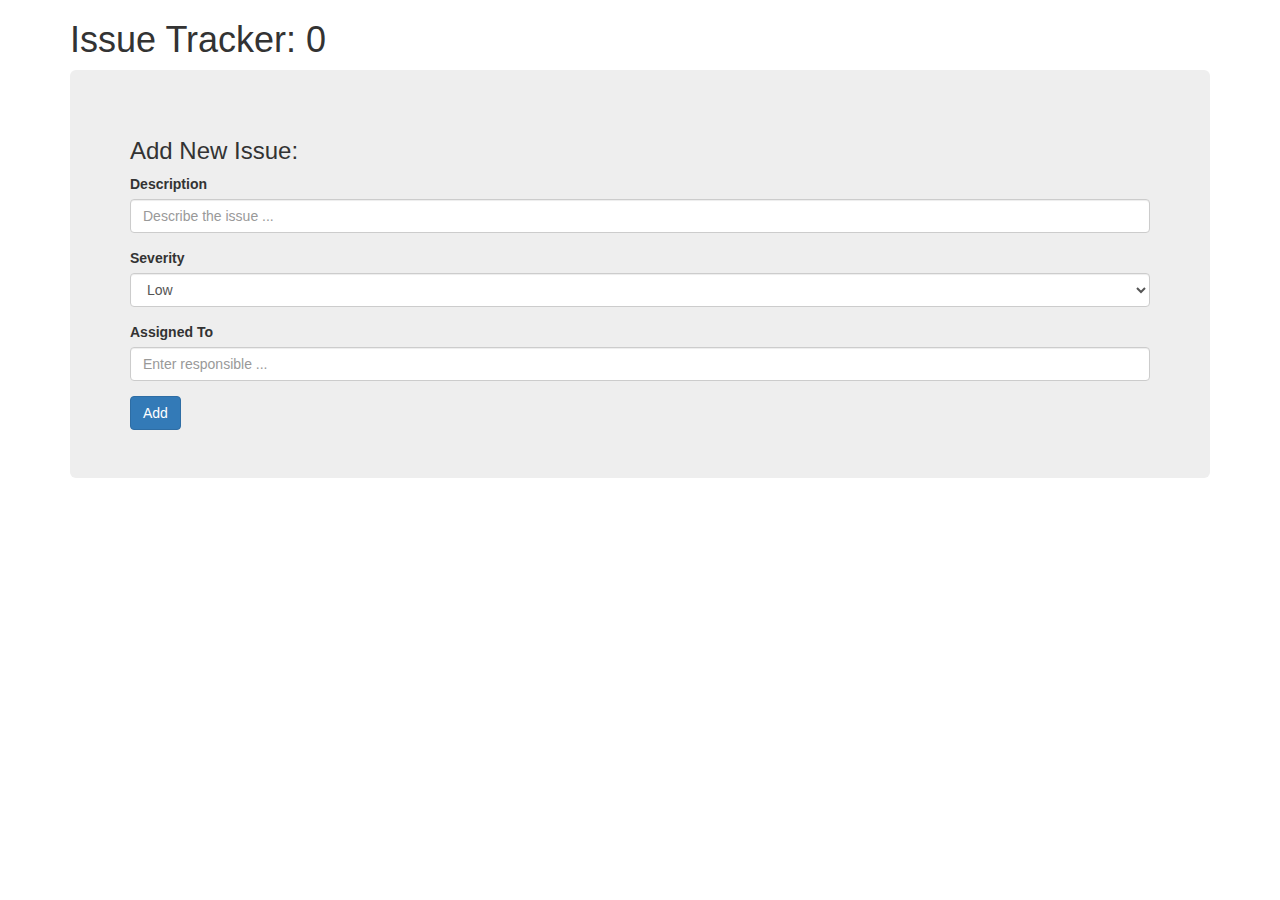
<file: index.html>
<!DOCTYPE html>
<html>
  <head>
    <meta charset="utf-8" />
    <meta http-equiv="X-UA-Compatible" content="IE=edge" />
    <meta name="viewport" content="width=device-width, initial-scale=1" />
    <title>Issue Tracker:</title>
    <!-- Latest compiled and minified CSS -->
    <link
      rel="stylesheet"
      href="https://maxcdn.bootstrapcdn.com/bootstrap/3.3.7/css/bootstrap.min.css"
      integrity="sha384-BVYiiSIFeK1dGmJRAkycuHAHRg32OmUcww7on3RYdg4Va+PmSTsz/K68vbdEjh4u"
      crossorigin="anonymous"
    />
    <link rel="stylesheet" href="style.css" />
  </head>
  <body onload="fetchIssues()">
    <div class="container">
      <h1>Issue Tracker: <span id="counting">0</span></h1>
      <div class="jumbotron">
        <h3>Add New Issue:</h3>
        <form id="issueInputForm">
          <div class="form-group">
            <label for="issueDescription">Description</label>
            <input
              type="text"
              class="form-control"
              id="issueDescription"
              placeholder="Describe the issue ..."
            />
          </div>
          <div class="form-group">
            <label for="issueSeverity">Severity</label>
            <select id="issueSeverity" class="form-control">
              <option value="Low">Low</option>
              <option value="Medium">Medium</option>
              <option value="High">High</option>
            </select>
          </div>
          <div class="form-group">
            <label for="issueAssignedTo">Assigned To</label>
            <input
              type="text"
              class="form-control"
              id="issueAssignedTo"
              placeholder="Enter responsible ..."
            />
          </div>
          <button type="submit" class="btn btn-primary">Add</button>
        </form>
      </div>
      <div class="col-lg-12">
        <div id="issuesList"></div>
      </div>
    </div>
    <script
      src="https://code.jquery.com/jquery-3.1.1.min.js"
      integrity="sha256-hVVnYaiADRTO2PzUGmuLJr8BLUSjGIZsDYGmIJLv2b8="
      crossorigin="anonymous"
    ></script>
    <!-- Latest compiled and minified JavaScript -->
    <script
      src="https://maxcdn.bootstrapcdn.com/bootstrap/3.3.7/js/bootstrap.min.js"
      integrity="sha384-Tc5IQib027qvyjSMfHjOMaLkfuWVxZxUPnCJA7l2mCWNIpG9mGCD8wGNIcPD7Txa"
      crossorigin="anonymous"
    ></script>
    <script src="main.js"></script>
  </body>
</html>
</file>
<file: style.css>
.overly{
    text-decoration: line-through;
}
</file>
